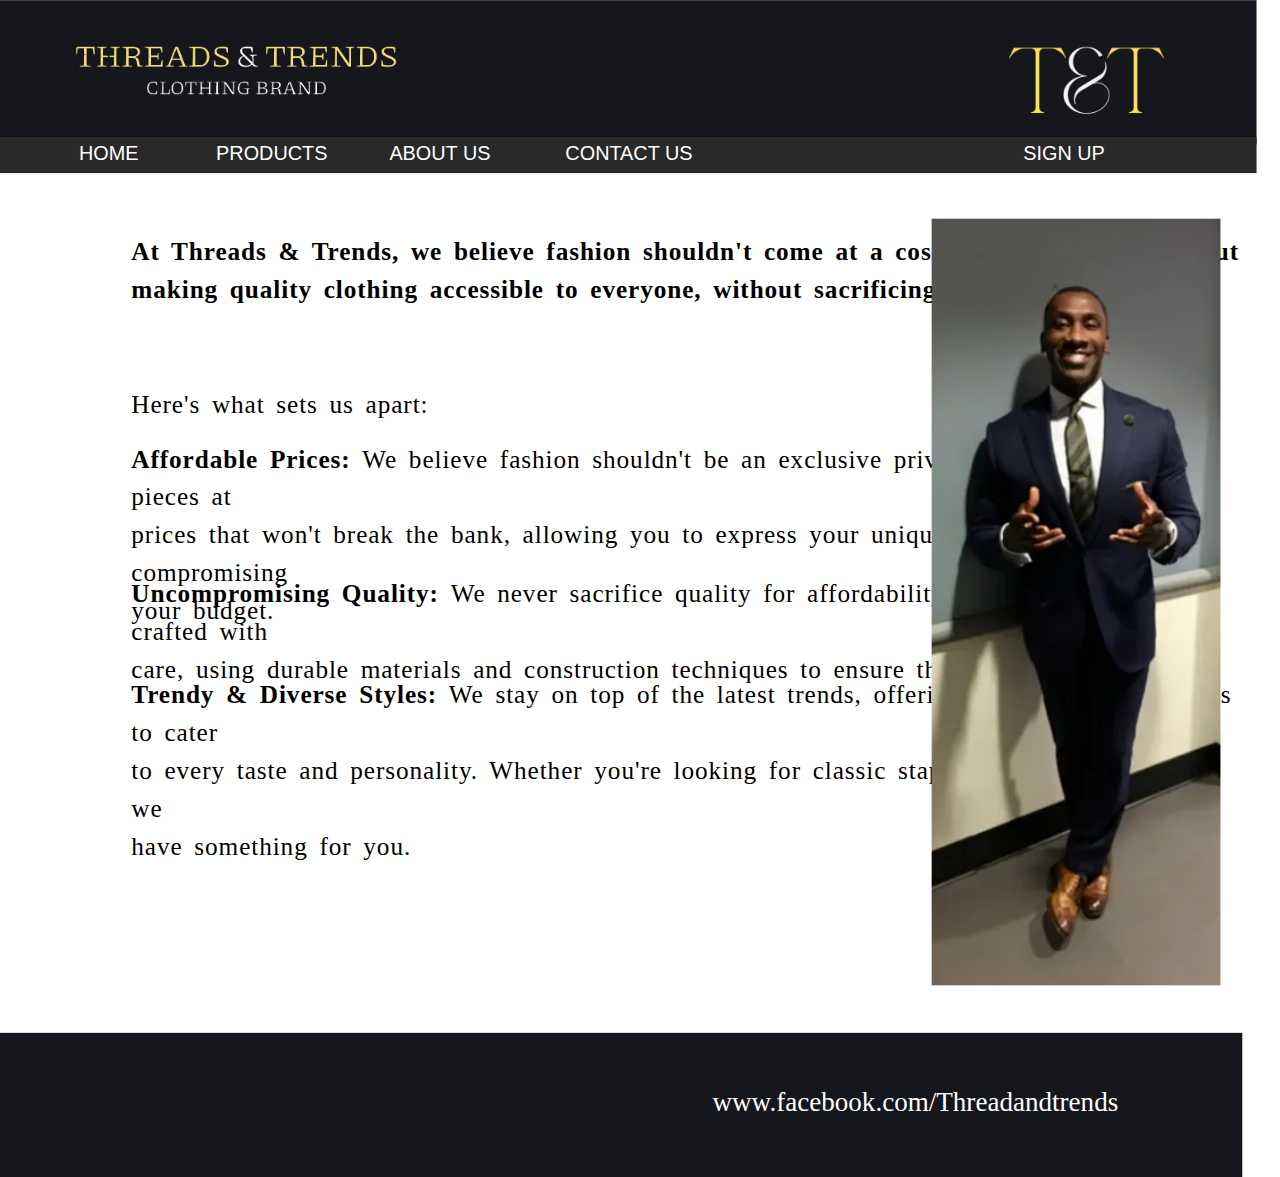
<file: aboutus.html>
<!DOCTYPE html>
<html lang="en">
  <head>
    <link rel="stylesheet" href="style.css" />
    <meta charset="UTF-8" />
    <meta name="viewport" content="width=device-width, initial-scale=1.0" />
    <title>Index</title>
  </head>
  <body>
    <header>
      <div class="topbodycolor">
        <a href="index.html"><img class="title" src="images/title.png" /></a>
      </div>
      <img class="logo" src="images/logo.png" />
    </header>
    <div class="nav">
      <a href="home.html">
      <button class="button button1">HOME</button> <br />
      <br /></a><br />
      <a href="product.html">
        <button class="button button2">PRODUCTS</button> <br />
      <br /></a><br />
      <a href="aboutus.html">
      <button class="button button3">ABOUT US</button> <br />
      <br /></a><br />
      <a href="contactus.html">
      <button class="button button4">CONTACT US</button> <br />
      <br /></a><br />
      <a href="signup.html">
      <button class="button button5">SIGN UP</button> <br />
      <br /></a><br />
     
    <div>
            <P class="aboutus1">At Threads & Trends, we believe fashion shouldn't come at a cost.  We're passionate about <br>
                 making quality clothing accessible to everyone,  without sacrificing style or substance.</P>
            <P class="aboutus2">Here's what sets us apart:</P>
            <P class="aboutus3"> <span class="bold">Affordable Prices: </span>We believe fashion shouldn't be an  exclusive privilege. We offer trendy pieces at <br>
                prices that won't break  the bank, allowing you to express your unique style without compromising  <br>
                your budget.</P>
            <P class="aboutus4"> <span class="bold">Uncompromising Quality: </span>We never sacrifice quality for  affordability. Our garments are crafted with <br>
                care, using durable  materials and construction techniques to ensure they last.</P>
            <P class="aboutus5"> <span class="bold">Trendy & Diverse Styles: </span>We stay on top of the  latest trends, offering a wide range of styles to cater <br>
                 to every taste  and personality. Whether you're looking for classic staples or statement  pieces, we <br>
                  have something for you.</P>
    </div>
            <img src="images/suitguy.png" class="suitguy">
    <footer>
      <div class="aboutusbottombodycolor">
      <p class="bottomtext">www.facebook.com/Threadandtrends</p>
      </div>
    </footer>

    

    </body>
    </html>
</file>
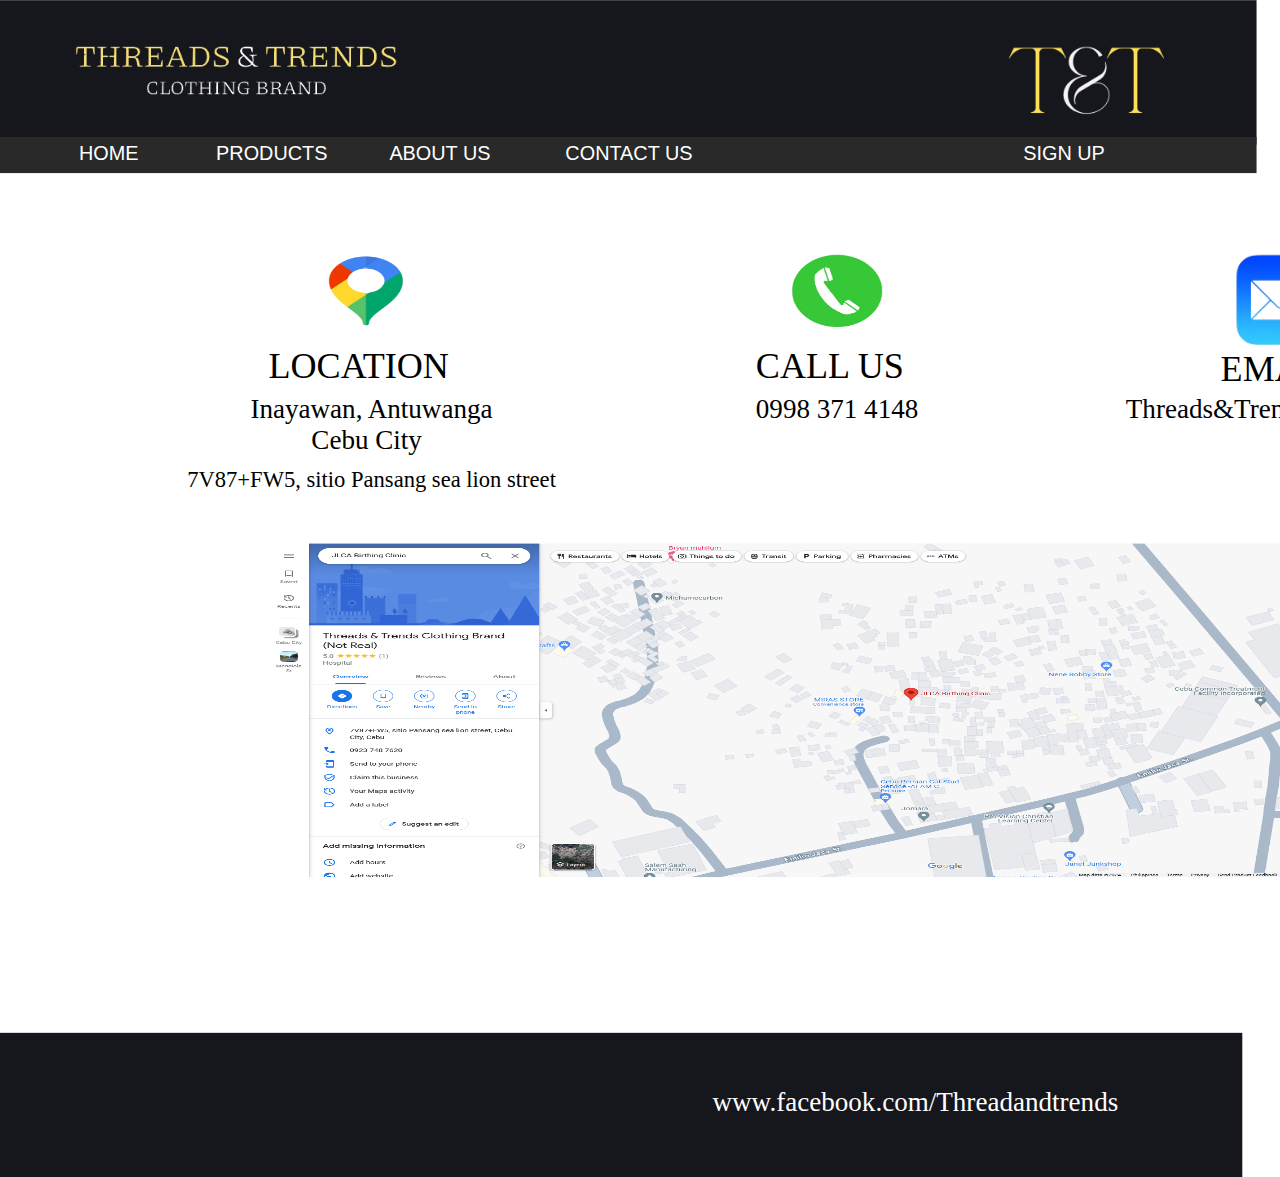
<file: contactus.html>
<!DOCTYPE html>
<html lang="en">
  <head>
    <link rel="stylesheet" href="style.css" />
    <meta charset="UTF-8" />
    <meta name="viewport" content="width=device-width, initial-scale=1.0" />
    <title>Index</title>
  </head>
  <body>
    <header>
      <div class="topbodycolor">
        <a href="index.html"><img class="title" src="images/title.png" /></a>
      </div>
      <img class="logo" src="images/logo.png" />
    </header>
    <div class="nav">
      <a href="Home.html">
      <button class="button button1">HOME</button> <br />
      <br /></a><br />
      <a href="Product.html">
        <button class="button button2">PRODUCTS</button> <br />
      <br /></a><br />
      <a href="Aboutus.html">
      <button class="button button3">ABOUT US</button> <br />
      <br /></a><br />
      <a href="contactus.html">
      <button class="button button4">CONTACT US</button> <br />
      <br /></a><br />
      <a href="signup.html">
      <button class="button button5">SIGN UP</button> <br />
      <br /></a><br />
 


    <img src="images/location.png" class="location">
    <img src="images/call.png" class="call">
    <img src="images/email.png" class="email">

    <div>
      <p class="locationtextheader">LOCATION</p>
<p class="locationtext"> Inayawan, Antuwanga <br>
  &nbsp;&nbsp;&nbsp;&nbsp;&nbsp;&nbsp;&nbsp;&nbsp; Cebu City
</p>
<p class="locationtext2"> 7V87+FW5, sitio Pansang sea lion street
</p>
<p class="callheader">CALL US
</p>
<p class="calltext">0998 371 4148
</p>
<p class="emailheader">EMAIL
</p>
<p class="emailtext">Threads&Trends@gmail.com
</p>
    </div>

    <img src="images/locationtnt.png" class="locationmap">

    <footer>
      <div class="aboutusbottombodycolor">
      <p class="bottomtext">www.facebook.com/Threadandtrends</p>
      </div>
    </footer>

</body>
</html>
</file>
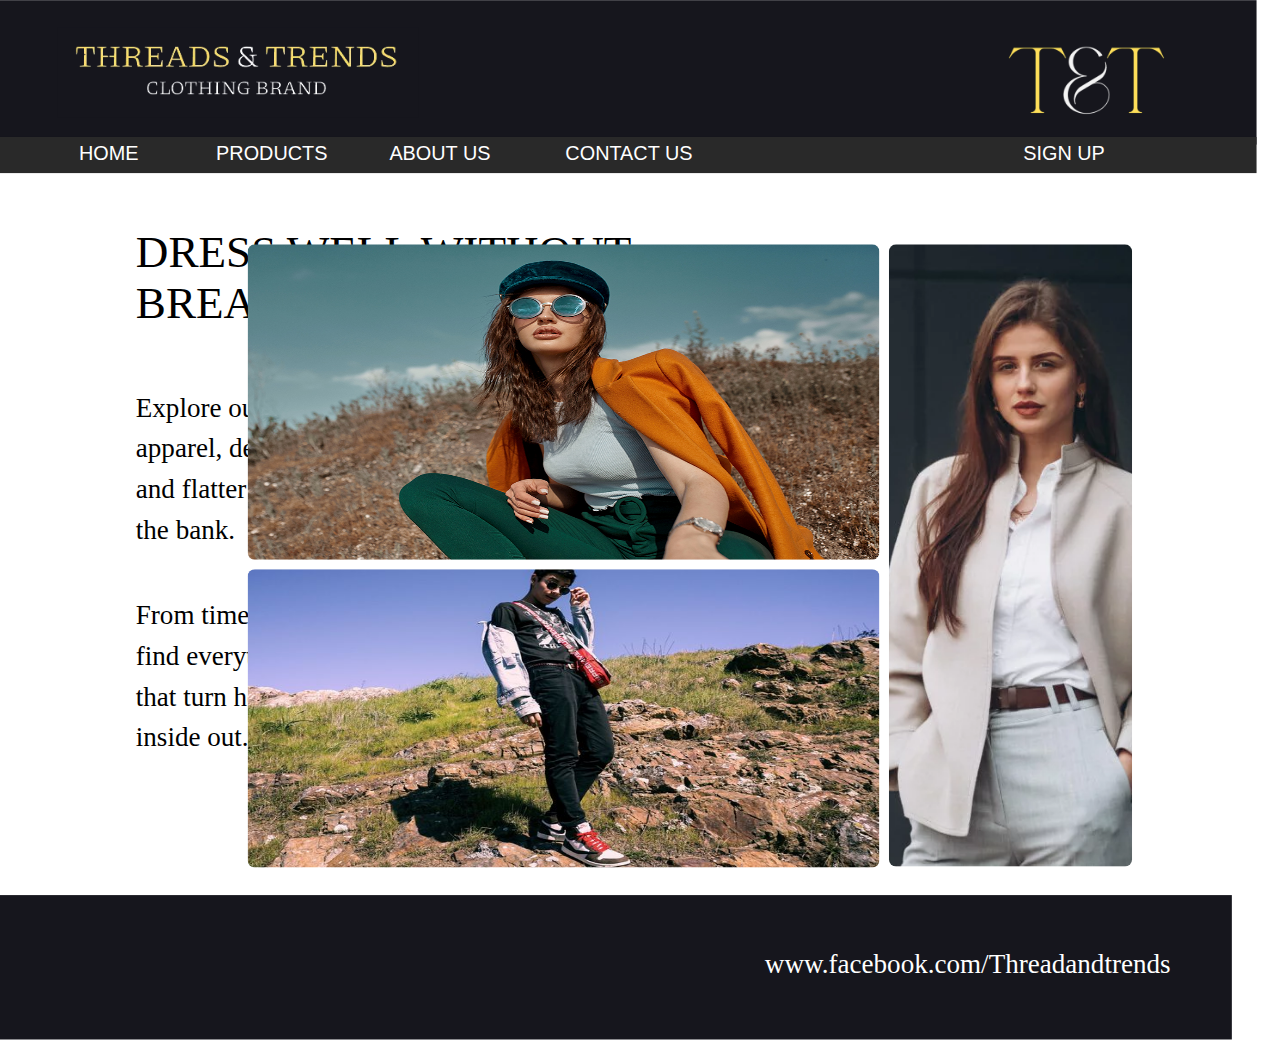
<file: home.html>
<!DOCTYPE html>
<html lang="en">
  <head>
    <link rel="stylesheet" href="style.css" />
    <meta charset="UTF-8" />
    <meta name="viewport" content="width=device-width, initial-scale=1.0" />
    <title>Index</title>
  </head>
  <body>
    <header>
      <div class="topbodycolor">
        <a href="index.html"><img class="title" src="images/title.png" /></a>
      </div>
      <img class="logo" src="images/logo.png" />
    </header>
    <div class="nav">
      <a href="Home.html">
      <button class="button button1">HOME</button> <br />
      <br /></a><br />
      <a href="Product.html">
        <button class="button button2">PRODUCTS</button> <br />
      <br /></a><br />
      <a href="Aboutus.html">
      <button class="button button3">ABOUT US</button> <br />
      <br /></a><br />
      <a href="contactus.html">
      <button class="button button4">CONTACT US</button> <br />
      <br /></a><br />
      <a href="signup.html">
      <button class="button button5">SIGN UP</button> <br />
      <br /></a><br />
     
    </div>
    <div>
        <P class="hometext">DRESS WELL WITHOUT <br>
        BREAKING THE BANK</P>
        <P class="homesubtext">Explore our curated selection of high-quality <br> apparel, designed to  elevate your wardrobe <br> and flatter your figure, all without breaking <br >the  bank.</P>
        <P class="homesubtext2"> From timeless classics to on-trend pieces, <br> find everything you need to  create looks <br> that turn heads, without turning your wallet <br> inside out.</P>
    </div>

    <div class="images">
            <img src="images/pic1.webp" class="gallery__img1" >
            <img src="images/img2.jpg" class="gallery__img2" >
            <img src="images/img3.jpg" class="gallery__img3" >
    </div>

    <footer>
      <div class="aboutusbottombodycolor">
      <p class="bottomtext">www.facebook.com/Threadandtrends</p>
      </div>
    </footer>
</body>
</html>
</file>
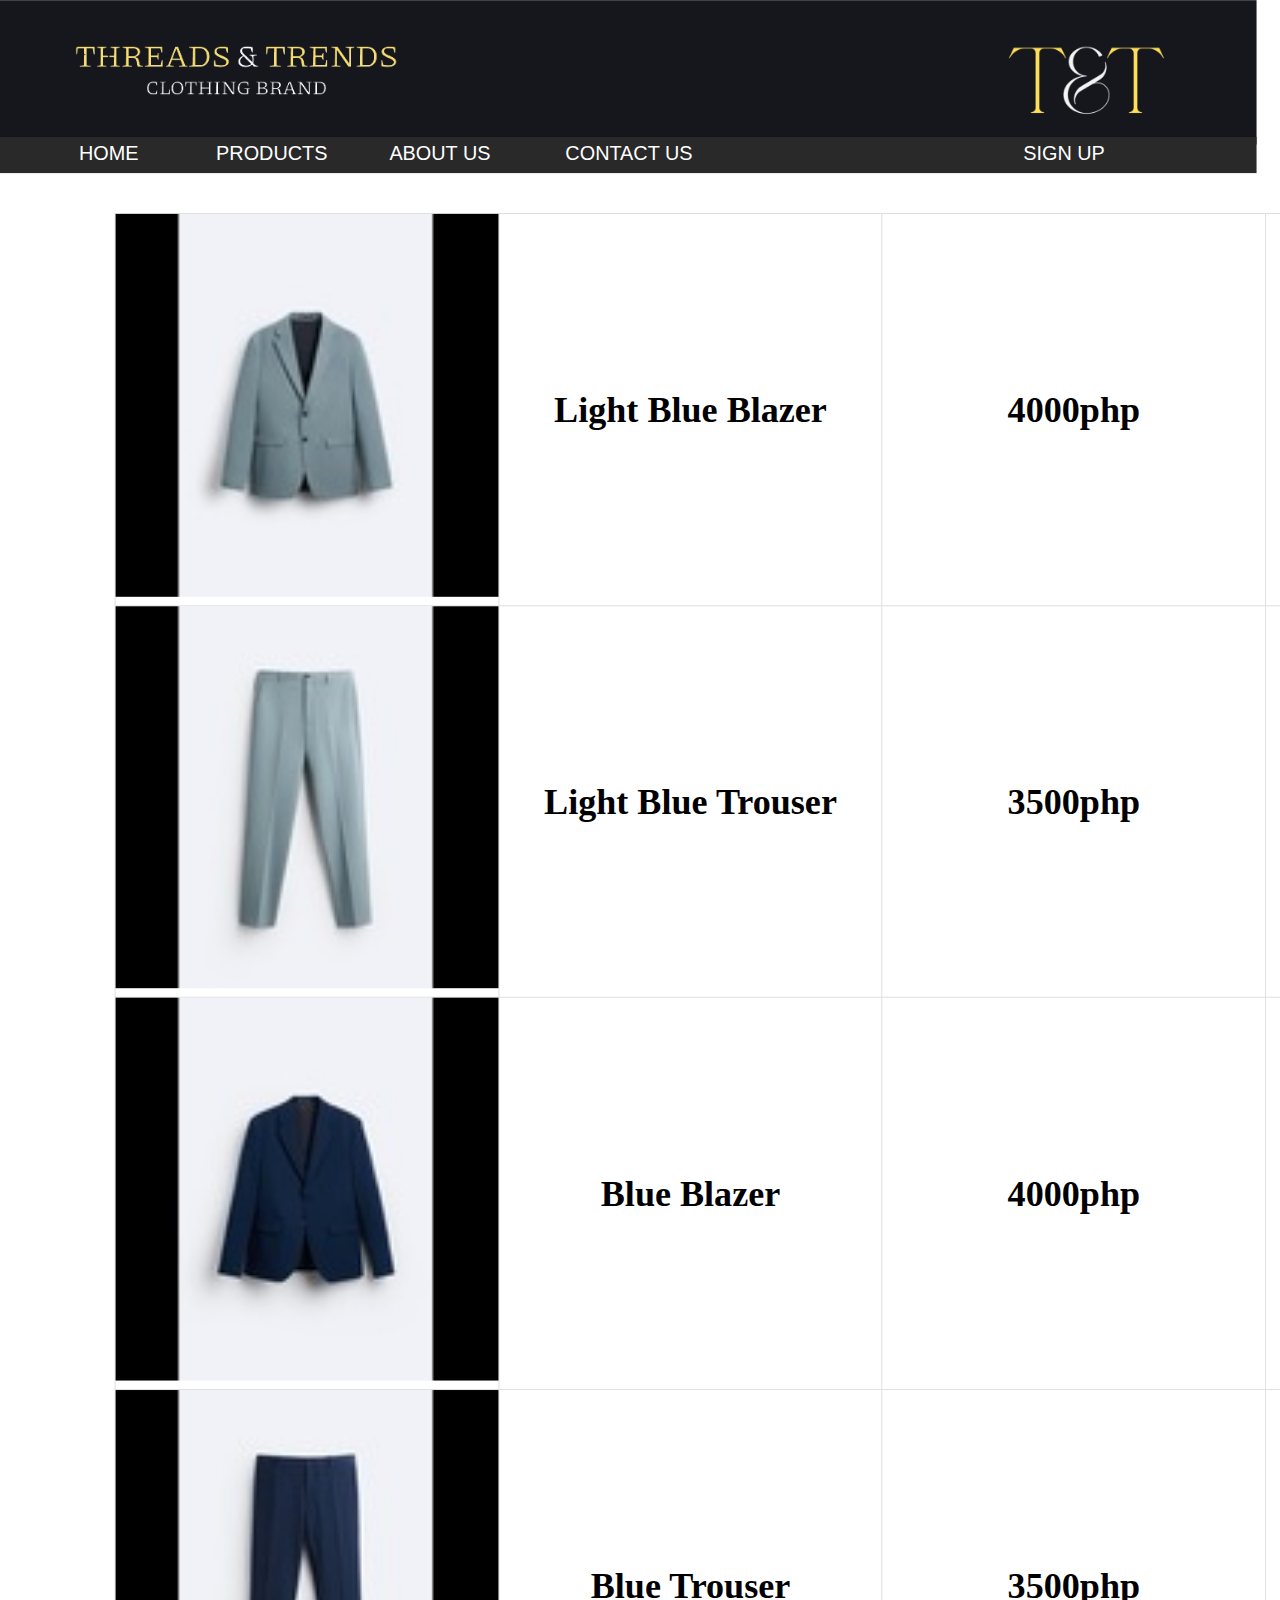
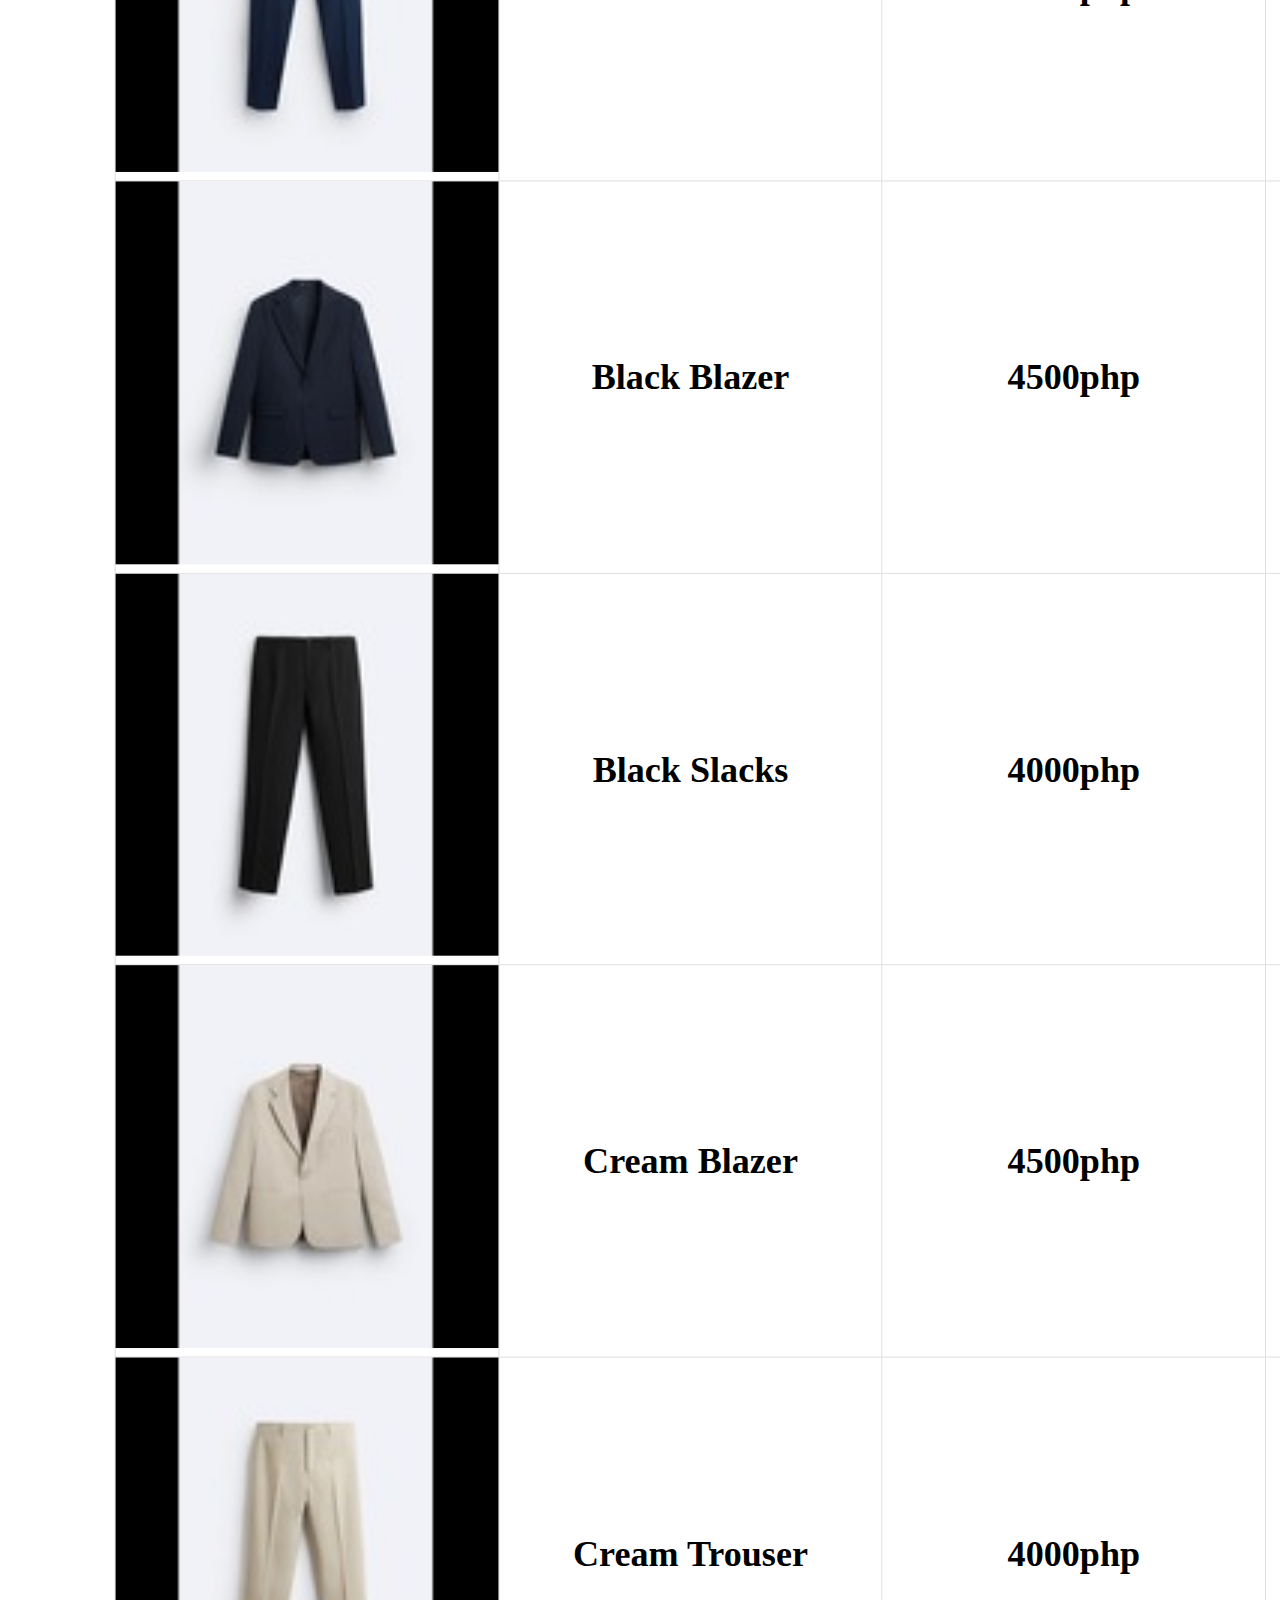
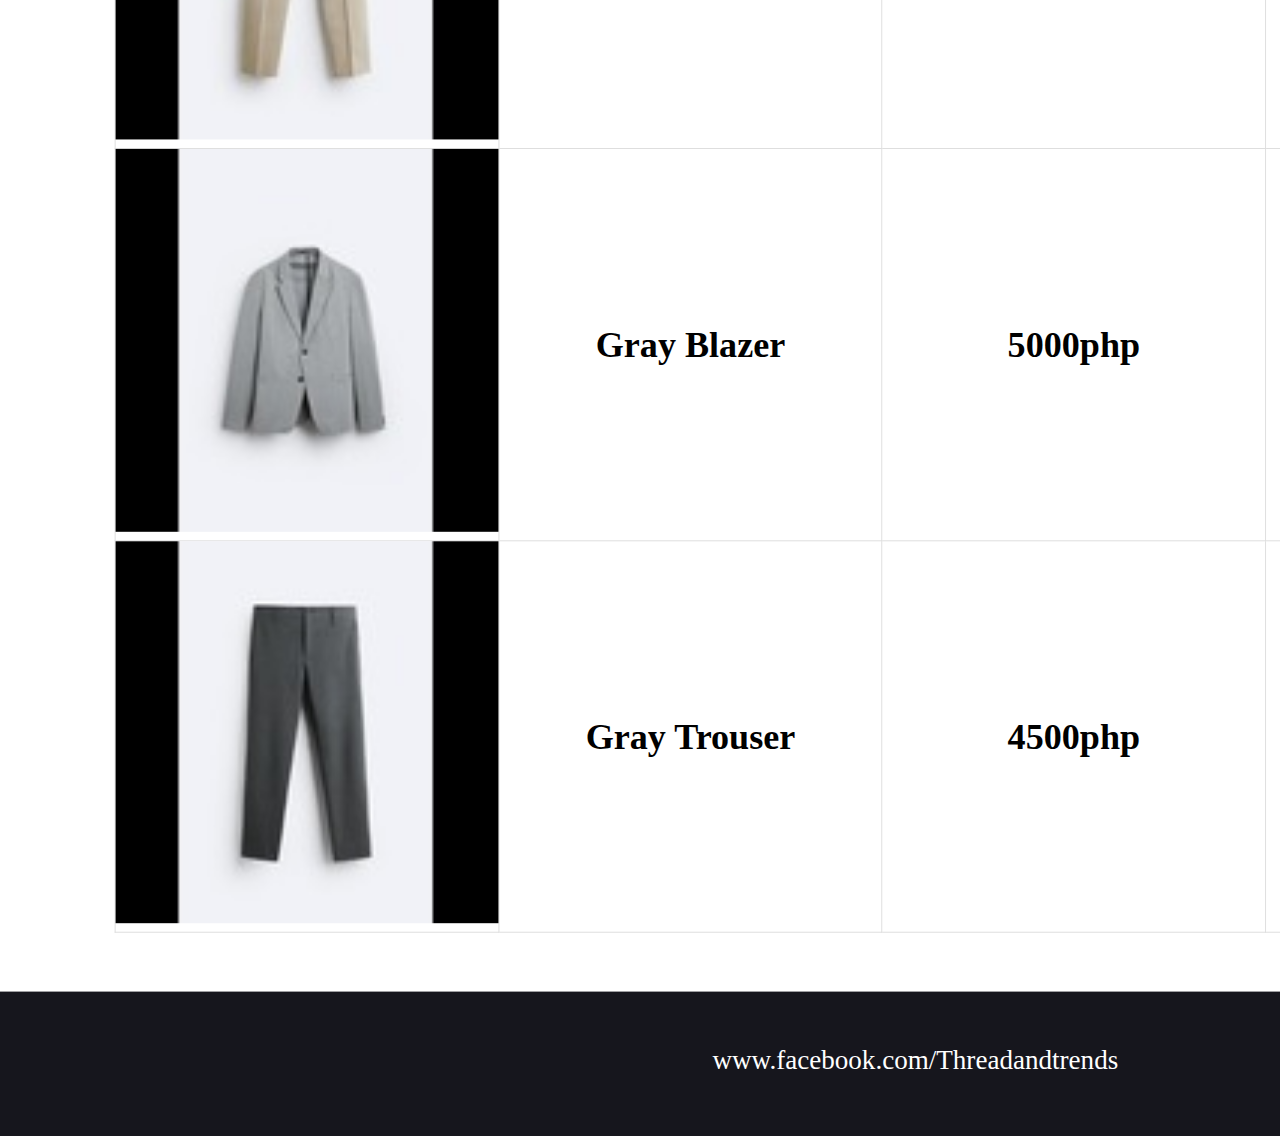
<file: product.html>
<!DOCTYPE html>
<html lang="en">
  <head>
    <link rel="stylesheet" href="style.css" />
    <meta charset="UTF-8" />
    <meta name="viewport" content="width=device-width, initial-scale=1.0" />
    <title>Index</title>
    <script>
        function addtocart() {
          alert("Item added to cart!");
        }
        </script>
  </head>
  <body>
    <header>
      <div class="topbodycolor">
        <a href="index.html"><img class="title" src="images/title.png" /></a>
      </div>
      <img class="logo" src="images/logo.png" />
    </header>
    <div class="nav">
      <a href="Home.html">
      <button class="button button1">HOME</button> <br />
      <br /></a><br />
      <a href="Product.html">
        <button class="button button2">PRODUCTS</button> <br />
      <br /></a><br />
      <a href="Aboutus.html">
      <button class="button button3">ABOUT US</button> <br />
      <br /></a><br />
      <a href="contactus.html">
      <button class="button button4">CONTACT US</button> <br />
      <br /></a><br />
      <a href="signup.html">
      <button class="button button5">SIGN UP</button> <br />
      <br /></a><br />
      <table width="200px" height="200px">
        <thead>
          <tr>
            <td><img src="images/Clothing/bluesuit(1).jpg" height="380px" width="380px"></td>
            <td>Light Blue Blazer</td>
            <td>4000php</td>
            <td>
                <label for="quantity">Quantity:</label>
                <input type="number" id="quantity" name="quantity" min="1" value="1" style="height: 40px; font-size: 20px; width: 40px;">
                <center><input
                type="submit"
                value="Add to Cart"
                style="font-size: 22px"
                onclick="addtocart()"/></center></td>
          </tr>
          <tr>
            <td><img src="images/Clothing/bluepants(1).jpg" height="380px" width="380px"></td>
            <td>Light Blue Trouser</td>
            <td>3500php</td>
            <td>
                <label for="quantity">Quantity:</label>
                <input type="number" id="quantity" name="quantity" min="1" value="1" style="height: 40px; font-size: 20px; width: 40px;">
                <center><input
                type="submit"
                value="Add to Cart"
                style="font-size: 22px"
                onclick="addtocart()"/></center></td>
          </tr>
          <tr>
            <td><img src="images/Clothing/bluersuit(1).jpg" height="380px" width="380px"></td>
            <td>Blue Blazer</td>
            <td>4000php</td>
            <td>
                <label for="quantity">Quantity:</label>
                <input type="number" id="quantity" name="quantity" min="1" value="1" style="height: 40px; font-size: 20px; width: 40px;">
                <center><input
                type="submit"
                value="Add to Cart"
                style="font-size: 22px"
                onclick="addtocart()"/></center></td>
          </tr>
          <tr>
            <td><img src="images/Clothing/bluerpants(1).jpg" height="380px" width="380px"></td>
            <td>Blue Trouser</td>
            <td>3500php</td>
            <td>
                <label for="quantity">Quantity:</label>
                <input type="number" id="quantity" name="quantity" min="1" value="1" style="height: 40px; font-size: 20px; width: 40px;">
                <center><input
                type="submit"
                value="Add to Cart"
                style="font-size: 22px"
                onclick="addtocart()"/></center></td>
          </tr>
          <tr>
            <td><img src="images/Clothing/greysuit(1).jpg" height="380px" width="380px"></td>
            <td>Black Blazer</td>
            <td>4500php</td>
            <td>
                <label for="quantity">Quantity:</label>
                <input type="number" id="quantity" name="quantity" min="1" value="1" style="height: 40px; font-size: 20px; width: 40px;">
                <center><input
                type="submit"
                value="Add to Cart"
                style="font-size: 22px"
                onclick="addtocart()"/></center></td>
          </tr>
          <tr>
            <td><img src="images/Clothing/blackpants(1).jpg" height="380px" width="380px"></td>
            <td>Black Slacks</td>
            <td>4000php</td>
            <td>
                <label for="quantity">Quantity:</label>
                <input type="number" id="quantity" name="quantity" min="1" value="1" style="height: 40px; font-size: 20px; width: 40px;">
                <center><input
                type="submit"
                value="Add to Cart"
                style="font-size: 22px"
                onclick="addtocart()"/></center></td>
          </tr>
          <tr>
            <td><img src="images/Clothing/creamsuit(1).jpg" height="380px" width="380px"></td>
            <td>Cream Blazer</td>
            <td>4500php</td>
            <td>
                <label for="quantity">Quantity:</label>
                <input type="number" id="quantity" name="quantity" min="1" value="1" style="height: 40px; font-size: 20px; width: 40px;">
                <center><input
                type="submit"
                value="Add to Cart"
                style="font-size: 22px"
                onclick="addtocart()"/></center></td>
          </tr>
          <tr>
            <td><img src="images/Clothing/creampants(1).jpg" height="380px" width="380px"></td>
            <td>Cream Trouser</td>
            <td>4000php</td>
            <td>
                <label for="quantity">Quantity:</label>
                <input type="number" id="quantity" name="quantity" min="1" value="1" style="height: 40px; font-size: 20px; width: 40px;">
                <center><input
                type="submit"
                value="Add to Cart"
                style="font-size: 22px"
                onclick="addtocart()"/></center></td>
          </tr>
          <tr>
            <td><img src="images/Clothing/graysuit(1).jpg" height="380px" width="380px"></td>
            <td>Gray Blazer</td>
            <td>5000php</td>
            <td>
                <label for="quantity">Quantity:</label>
                <input type="number" id="quantity" name="quantity" min="1" value="1" style="height: 40px; font-size: 20px; width: 40px;">
                <center><input
                type="submit"
                value="Add to Cart"
                style="font-size: 22px"
                onclick="addtocart()"/></center></td>
          </tr>
          <tr>
            <td><img src="images/Clothing/graypants(1).jpg" height="380px" width="380px"></td>
            <td>Gray Trouser</td>
            <td>4500php</td>
            <td>
                <label for="quantity">Quantity:</label>
                <input type="number" id="quantity" name="quantity" min="1" value="1" style="height: 40px; font-size: 20px; width: 40px;">
                <center><input
                type="submit"
                value="Add to Cart"
                style="font-size: 22px"
                onclick="addtocart()"/></center></td>
          </tr>
        </thead>
      </table>

      <footer>
        <div class="productbottombodycolor">
        <p class="bottomtext">www.facebook.com/Threadandtrends</p>
        </div>
      </footer>
      </div>
</body>
</html>
</file>
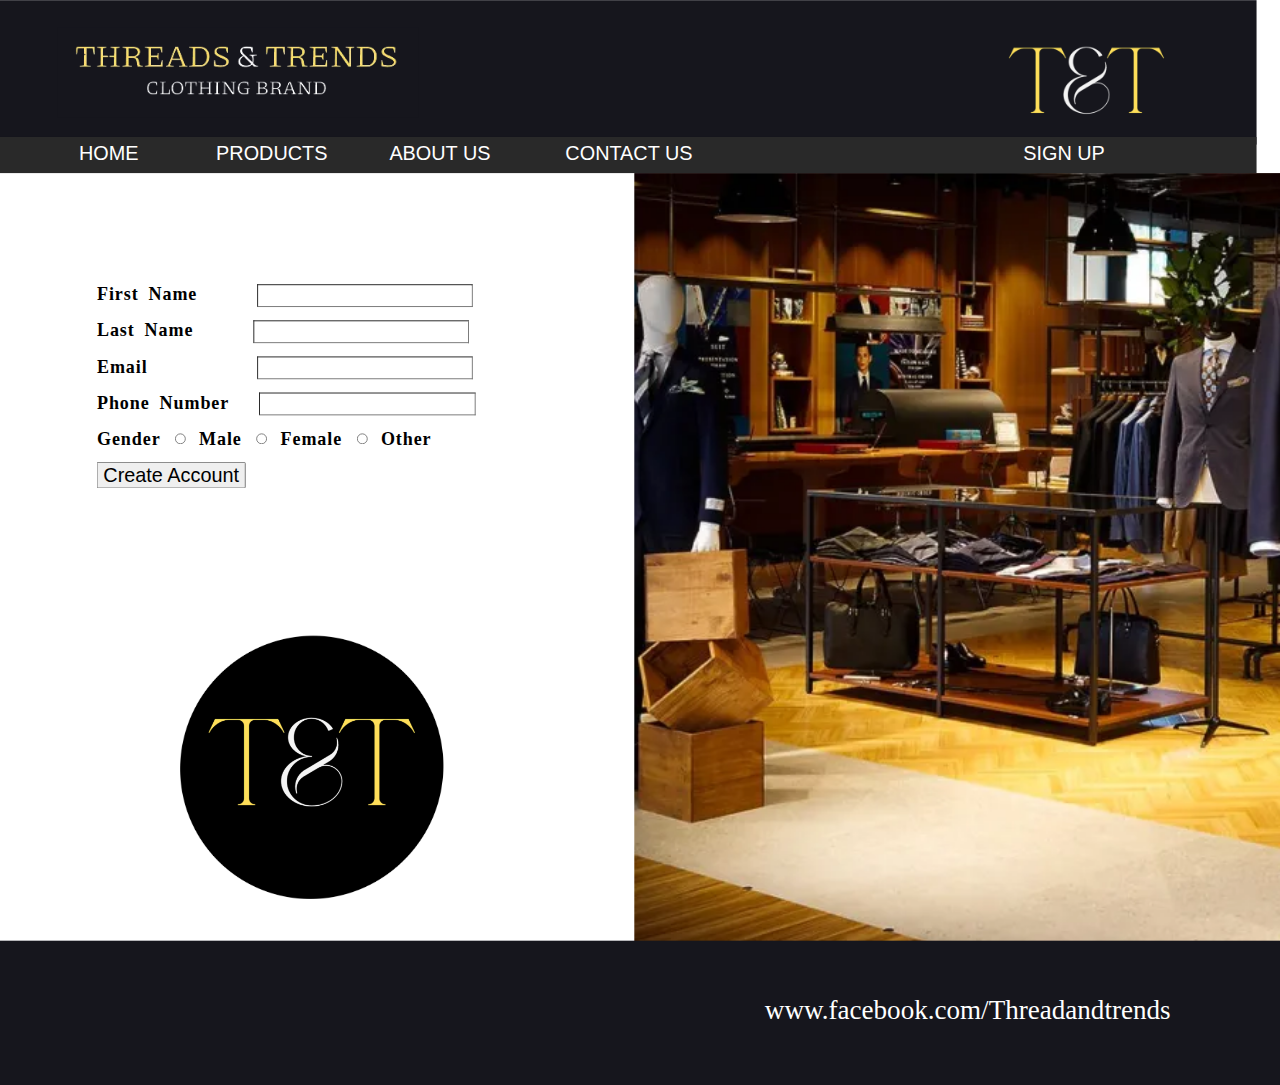
<file: signup.html>
<!DOCTYPE html>
<html lang="en">
  <head>
    <link rel="stylesheet" href="style.css" />
    <meta charset="UTF-8" />
    <meta name="viewport" content="width=device-width, initial-scale=1.0" />
    <title>Index</title>
  </head>
  <body>
    <header>
      <div class="topbodycolor">
        <a href="index.html"><img class="title" src="images/title.png" /></a>
      </div>
      <img class="logo" src="images/logo.png" />
    </header>
    <div class="nav">
      <a href="Home.html">
      <button class="button button1">HOME</button> <br />
      <br /></a><br />
      <a href="Product.html">
        <button class="button button2">PRODUCTS</button> <br />
      <br /></a><br />
      <a href="Aboutus.html">
      <button class="button button3">ABOUT US</button> <br />
      <br /></a><br />
      <a href="contactus.html">
      <button class="button button4">CONTACT US</button> <br />
      <br /></a><br />
      <a href="signup.html">
      <button class="button button5">SIGN UP</button> <br />
      <br /></a><br />

      <div>

        <p class="signup1">First Name&nbsp;&nbsp;&nbsp;&nbsp;&nbsp;
        <input type="text" name="firstName" style="font-size: 18px; background-color: transparent; color: black;" required>
        </p>
        <p class="signup2">Last Name&nbsp;&nbsp;&nbsp;&nbsp;&nbsp;
        <input type="text" name="lastName" style="font-size: 18px; background-color: transparent; color: black;"required>
        </p>
        <p class="signup3">Email&nbsp;&nbsp;&nbsp;&nbsp;&nbsp;&nbsp;&nbsp;&nbsp;&nbsp;&nbsp;
        <input type="email" name="email" style="font-size: 18px; background-color: transparent; color: black;" required></td>
        </p>  
        <p class="signup4">Phone Number&nbsp;&nbsp;
        <input type="tel" name="phonenumber" style="font-size: 18px; background-color: transparent; color:black;" required></td>
        </p>
            <p class="signup5">Gender
            <input type="radio" name="gender" value="male" style="font-size: 18px;" required> Male
            <input type="radio" name="gender" value="female" style="font-size: 18px;" required> Female
            <input type="radio" name="gender" value="Other" style="font-size: 18px;" required> Other
            </p>

            <p class="signup6"> 

              <input
              type="submit"
              value="Create Account"
              style="font-size: 22px"
              onclick="createaccount()"
            />
            <script>
            function createaccount() {
              alert("You have exceeded the number of accounts made.");
            }
          </script>
            </p>
            

        </div>
      </div>

      <img src="images/suitstore.jpg" class="suitstore">
      <img src="images/circle.png" class="signuplogo">
      <img src="images/logo.png" class="signuplogo">

      <footer>
        <div class="signupbottombodycolor">
        <p class="bottomtext">www.facebook.com/Threadandtrends</p>
        </div>
      </footer>
      
      
</body>
</html>
</file>
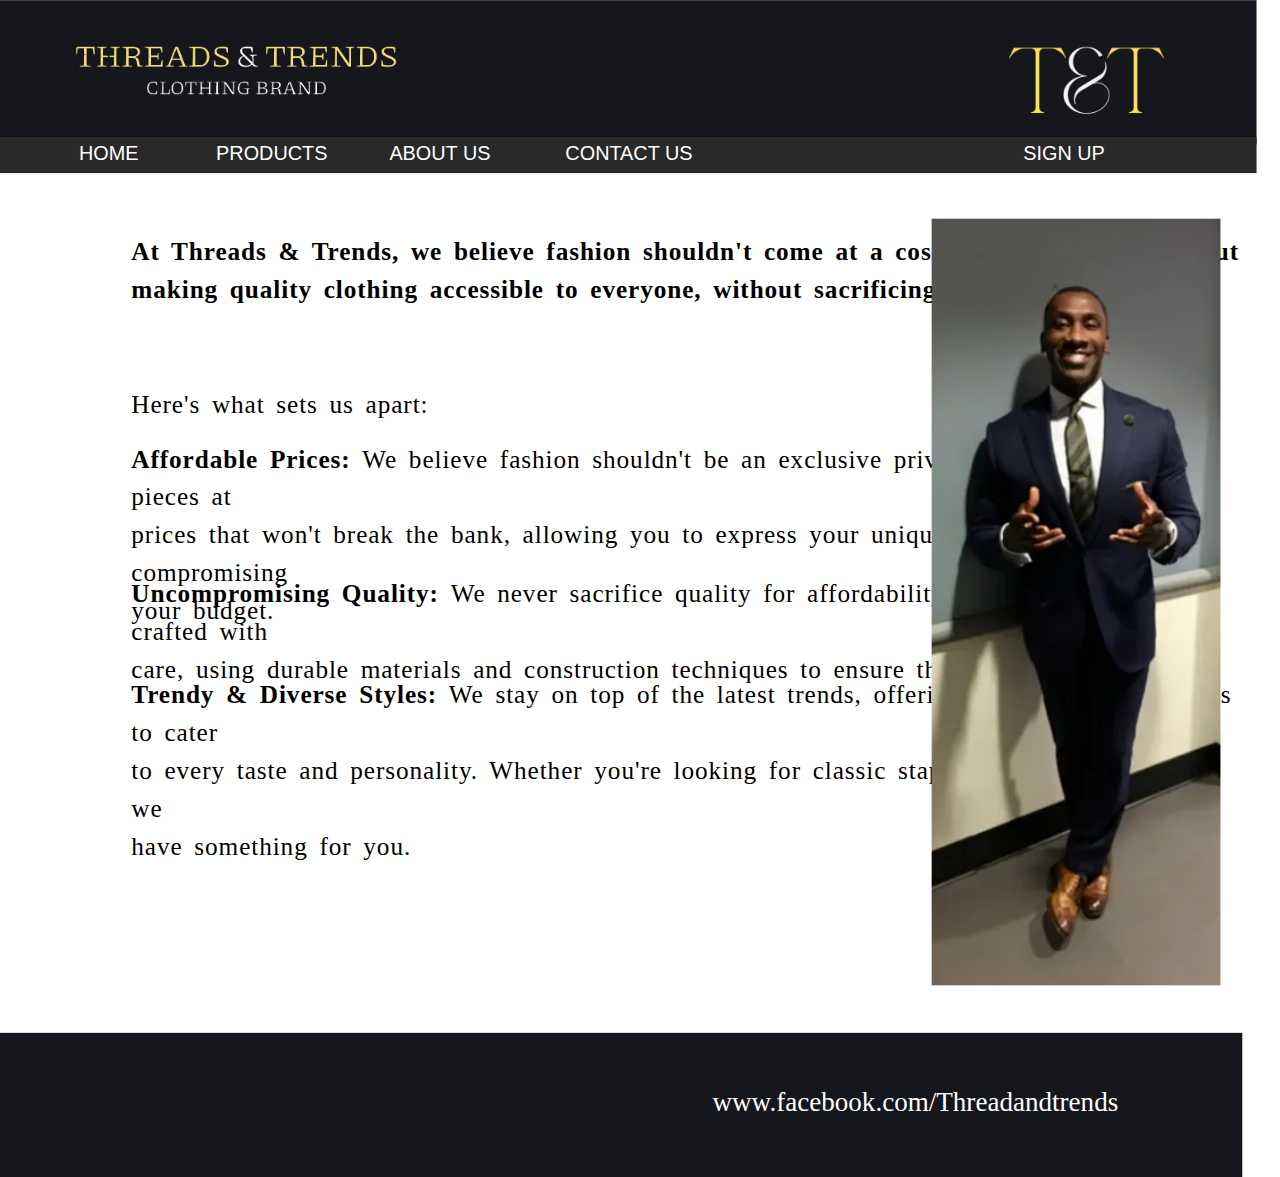
<file: medina/aboutus.html>
<!DOCTYPE html>
<html lang="en">
  <head>
    <link rel="stylesheet" href="style.css" />
    <meta charset="UTF-8" />
    <meta name="viewport" content="width=device-width, initial-scale=1.0" />
    <title>Index</title>
  </head>
  <body>
    <header>
      <div class="topbodycolor">
        <a href="index.html"><img class="title" src="images/title.png" /></a>
      </div>
      <img class="logo" src="images/logo.png" />
    </header>
    <div class="nav">
      <a href="Home.html">
      <button class="button button1">HOME</button> <br />
      <br /></a><br />
      <a href="Product.html">
        <button class="button button2">PRODUCTS</button> <br />
      <br /></a><br />
      <a href="Aboutus.html">
      <button class="button button3">ABOUT US</button> <br />
      <br /></a><br />
      <a href="contactus.html">
      <button class="button button4">CONTACT US</button> <br />
      <br /></a><br />
      <a href="signup.html">
      <button class="button button5">SIGN UP</button> <br />
      <br /></a><br />
     
    <div>
            <P class="aboutus1">At Threads & Trends, we believe fashion shouldn't come at a cost.  We're passionate about <br>
                 making quality clothing accessible to everyone,  without sacrificing style or substance.</P>
            <P class="aboutus2">Here's what sets us apart:</P>
            <P class="aboutus3"> <span class="bold">Affordable Prices: </span>We believe fashion shouldn't be an  exclusive privilege. We offer trendy pieces at <br>
                prices that won't break  the bank, allowing you to express your unique style without compromising  <br>
                your budget.</P>
            <P class="aboutus4"> <span class="bold">Uncompromising Quality: </span>We never sacrifice quality for  affordability. Our garments are crafted with <br>
                care, using durable  materials and construction techniques to ensure they last.</P>
            <P class="aboutus5"> <span class="bold">Trendy & Diverse Styles: </span>We stay on top of the  latest trends, offering a wide range of styles to cater <br>
                 to every taste  and personality. Whether you're looking for classic staples or statement  pieces, we <br>
                  have something for you.</P>
    </div>
            <img src="images/suitguy.png" class="suitguy">
    <footer>
      <div class="aboutusbottombodycolor">
      <p class="bottomtext">www.facebook.com/Threadandtrends</p>
      </div>
    </footer>

    

    </body>
    </html>
</file>
<file: style.css>
html {
  zoom: 0.95; /* Old IE only */
  -moz-transform: scale(0.95);
  -webkit-transform: scale(0.95);
  transform: scale(0.95);
}

.title {
  position: absolute;
  top: 31px;
  left: 86px;
  height: 100px;
  width: 400px;
  background-color: #16161d;
}

.logo {
  position: absolute;
  top: -20px;
  right: 66px;
  width: 226px;
  height: 226px;
}

.topbodycolor {
  background-color: #16161d;
  left: -50px;
  width: 105%;
  height: 160px;
  position: absolute;
  margin: -8px;
}

.nav {
  background-color: #292929;
  position: absolute;
  top: 160px;
  left: -50px;
  width: 105%;
  height: 40px;
  margin: -8px;
}

.button {
  background-color: #04aa6d;
  border: none;
  color: white;
  padding: 16px 32px;
  text-align: center;
  text-decoration: none;
  display: inline-block;
  font-size: 16px;
  margin: 4px 2px;
  transition-duration: 0.5s;
  cursor: pointer;
}

.button1 {
  font-size: 22px;
  background-color: transparent;
  color: #fff;
  width: auto;
  height: auto;
  position: absolute;
  top: -15px;
  left: 76px;
  text-decoration: none;
}

.button1:hover {
  color: #ffde59;
  text-decoration: underline;
  animation: 0.1s ease forwards;
}

.button2 {
  font-size: 22px;
  background-color: transparent;
  color: #fff;
  width: auto;
  height: auto;
  position: absolute;
  top: -15px;
  left: 228px;
  text-decoration: none;
}

.button2:hover {
  color: #ffde59;
  text-decoration: underline;
  animation: 0.1s ease forwards;
}

.button3 {
  font-size: 22px;
  background-color: transparent;
  color: #fff;
  width: auto;
  height: auto;
  position: absolute;
  top: -15px;
  left: 420px;
  text-decoration: none;
}

.button3:hover {
  color: #ffde59;
  text-decoration: underline;
  animation: 0.1s ease forwards;
}

.button4 {
  font-size: 22px;
  background-color: transparent;
  color: #fff;
  width: auto;
  height: auto;
  position: absolute;
  top: -15px;
  left: 615px;
  text-decoration: none;
}

.button4:hover {
  color: #ffde59;
  text-decoration: underline;
  animation: 0.1s ease forwards;
}

.button5 {
  font-size: 22px;
  background-color: transparent;
  color: #fff;
  width: auto;
  height: auto;
  position: absolute;
  top: -15px;
  right: 134px;
  text-decoration: none;
}
.button5:hover {
  color: #ffde59;
  text-decoration: underline;
  animation: 0.1s ease forwards;
}

.button6 {
  font-size: 40px;
  background-color: transparent;
  display: inline-block;
  color: #ffffff;
  width: auto;
  height: auto;
  position: absolute;
  top: 500px;
  left: 800px;
  text-decoration: none;
  border: 4px solid #fff;
  background-color: #16161d;
  border-radius: 10px;
  cursor: pointer;
  transition: 0.5s;
}
.button6:after {
  content: "»";
  position: absolute;
  opacity: 0;
  top: 14px;
  right: -5px;
  transition: 0.3s;
}

.button6:hover {
  color: #ffde59;
  padding-left: 5px;
  border: 4px solid #ffde59;
}
.button6:hover:after {
  opacity: 1;
  right: 1px;
}

.bgindex {
  position: absolute;
  top: 192px;
  left: -41px;
  width: 1964px;
  height: 950px;
  margin-left: -8px;
}

.indextitle {
  position: absolute;
  top: -40px;
  height: 1000px;
  width: 1000px;
}

.indextext {
  font-family: Monaco;
  font-size: 70px;
  top: 270px;
  display: inline;
  position: relative;
  color: #fff;
  left: 600px;
}

.indextext2 {
  left: 620px;
  font-family: Monaco;
  font-size: 50px;
  top: 280px;
  display: inline;
  position: relative;
  color: #fff;
}

.hometext {
  top: 200px;
  left: 115px;
  font-family: "PLAYFAIR DISPLAY SC", serif;
  font-size: 50px;
  color: black;
  position: fixed;
  font-weight: 400;
}

.homesubtext {
  line-height: 1.5;
  top: 400px;
  left: 115px;
  font-size: 30px;
  color: black;
  position: fixed;
  font-weight: 100;
}

.homesubtext2 {
  line-height: 1.5;
  top: 630px;
  left: 115px;
  font-size: 30px;
  color: black;
  position: fixed;
  font-weight: 100;
}

.gallery__img1 {
  width: 270px;
  height: 690px;
  object-fit: cover;
  position: absolute;
  top: 270px;
  right: 128px;
  border-radius: 8px;
}

.gallery__img2 {
  width: 700px;
  height: 350px;
  object-fit: fill;
  position: absolute;
  top: 270px;
  right: 408px;
  border-radius: 8px;
}

.gallery__img3 {
  width: 700px;
  height: 330px;
  object-fit: fill;
  position: absolute;
  top: 631px;
  right: 408px;
  border-radius: 8px;
}

.bold {
  font-weight: 600;
}

.aboutus1 {
  line-height: 1.5;
  letter-spacing: 1px;
  word-spacing: 5px;
  top: 230px;
  left: 110px;
  font-size: 28px;
  color: black;
  position: fixed;
  font-weight: 700;
  font-family: Monaco;
}

.aboutus2 {
  line-height: 1.5;
  letter-spacing: 1px;
  word-spacing: 5px;
  top: 400px;
  left: 110px;
  font-size: 28px;
  color: black;
  position: fixed;
  font-weight: 500;
  font-family: Monaco;
}

.aboutus3 {
  line-height: 1.5;
  letter-spacing: 1px;
  word-spacing: 5px;
  top: 460px;
  left: 110px;
  font-size: 28px;
  color: black;
  position: fixed;
  font-weight: 500;
  font-family: Monaco;
}

.aboutus4 {
  line-height: 1.5;
  letter-spacing: 1px;
  word-spacing: 5px;
  top: 610px;
  left: 110px;
  font-size: 28px;
  color: black;
  position: fixed;
  font-weight: 500;
  font-family: Monaco;
}

.aboutus5 {
  line-height: 1.5;
  letter-spacing: 1px;
  word-spacing: 5px;
  top: 722px;
  left: 110px;
  font-size: 28px;
  color: black;
  position: fixed;
  font-weight: 500;
  font-family: Monaco;
}

.location {
  position: absolute;
  left: 378px;
  top: 130px;
  width: 100px;
  height: 80px;
  object-fit: fill;
}

.call {
  position: absolute;
  left: 900px;
  top: 130px;
  width: 100px;
  height: 80px;
  object-fit: fill;
}

.email {
  position: absolute;
  left: 1392px;
  top: 130px;
  width: 100px;
  height: 100px;
  object-fit: cover;
}

.locationtextheader {
  position: absolute;
  left: 320px;
  top: 190px;
  font-size: 40px;
  color: #000;
  font-weight: 500;
}

.locationtext {
  position: absolute;
  left: 300px;
  top: 255px;
  font-size: 30px;
  color: #000;
  font-weight: 500;
}

.locationtext2 {
  position: absolute;
  left: 230px;
  top: 340px;
  font-size: 25px;
  color: #000;
  font-weight: 100;
}

.locationmap{
  position: absolute;
  left: 320px;
  top: 450px;
  width: 1200px;
  height: 370px;
  object-fit: fill;
}

.callheader {
  position: absolute;
  left: 860px;
  top: 190px;
  font-size: 40px;
  color: #000;
  font-weight: 500;
}

.calltext {
  position: absolute;
  left: 860px;
  top: 255px;
  font-size: 30px;
  color: #000;
  font-weight: 500;
}

.emailheader{
  position: absolute;
  left: 1375px;
  top: 193px;
  font-size: 40px;
  color: #000;
  font-weight: 500;

}

.emailtext{
  position: absolute;
  left: 1270px;
  top: 255px;
  font-size: 30px;
  color: #000;
  font-weight: 500;

}

.logintext{
  line-height: 1.5;
  letter-spacing: 1px;
  word-spacing: 5px;
  top: 70px;
  left: 110px;
  font-size: 25px;
  color: black;
  position: absolute;
  font-weight: 700;
  font-family: Monaco;

}

.signup1{
  line-height: 1.5;
  letter-spacing: 1px;
  word-spacing: 5px;
  top: 140px;
  left: 130px;
  font-size: 20px;
  color: black;
  position: absolute;
  font-weight: 700;
  font-family: Monaco;

}

.signup2{
  line-height: 1.5;
  letter-spacing: 1px;
  word-spacing: 5px;
  top: 180px;
  left: 130px;
  font-size: 20px;
  color: black;
  position: absolute;
  font-weight: 700;
  font-family: Monaco;

}

.signup3{
  line-height: 1.5;
  letter-spacing: 1px;
  word-spacing: 5px;
  top: 220px;
  left: 130px;
  font-size: 20px;
  color: black;
  position: absolute;
  font-weight: 700;
  font-family: Monaco;

}

.signup4{

  line-height: 1.5;
  letter-spacing: 1px;
  word-spacing: 5px;
  top: 260px;
  left: 130px;
  font-size: 20px;
  color: black;
  position: absolute;
  font-weight: 700;
  font-family: Monaco;

}

.signup5{

  line-height: 1.5;
  letter-spacing: 1px;
  word-spacing: 5px;
  top: 300px;
  left: 130px;
  font-size: 20px;
  color: black;
  position: absolute;
  font-weight: 700;
  font-family: Monaco;

}

.signup6{

  line-height: 1.5;
  letter-spacing: 1px;
  word-spacing: 5px;
  top: 340px;
  left: 130px;
  font-size: 20px;
  color: black;
  position: absolute;
  font-weight: 700;
  font-family: Monaco;

}

.submitleft{
  position: relative;
  left: 340px;
}

.suitstore{
  position: absolute;
  top: 192px;
  width: 1247px;
  height: 1000px;
  left: 675px;
  margin-left: -8px;
  object-fit: cover;

}

.video{
  position: absolute;
  top: 1200px;
  width: 1200px;
  height: 690px;
  left: 350px;

}

.aboutusbottombodycolor{
  background-color: #16161d;
  left: -50px;
  width: 103%;
  height: 160px;
  position: absolute;
  margin: -8px;
  top: 1000px
}

.signupbottombodycolor{
  background-color: #16161d;
  left: -50px;
  width: 1973px;
  height: 160px;
  position: absolute;
  margin: -8px;
  top: 1050px
}

.bottomtext{
  position: absolute;
  left: 870px;
  top: 30px;
  font-size: 30px;
  color: #fff;
}

.indexbottombodycolor{
  background-color: #16161d;
  left: -50px;
  width: 1973px;
  height: 160px;
  position: absolute;
  margin: -8px;
  top: 2000px
}

.productbottombodycolor{
  background-color: #16161d;
  left: -50px;
  width: 2000px;
  height: 160px;
  position: absolute;
  margin: -8px;
  top: 4500px
}

.signuplogo{
  position: absolute;
  height: 300px;
  width: 300px;
  top: 700px;
  left: 160px;
}

table {
  position: relative;
  top: -200px;
  left: 150px;
  border-collapse: collapse;
  width: 1700px;
}

th, td {
  border: 1px solid #dddddd;
  text-align: left;
  padding: 0px;
  font-size: 40px;
  text-align: center;
  width: 400px;
  height: 400px;
  font-weight: 600;
}

th {
  border: 1px solid #dddddd;
  text-align: left;
  padding: 8px;
}

img {
  width: 100%;
  height: auto;
}

.suitguy{
  position: absolute;
  height: 850px;
  width: 320px;
  right: 40px;
  top: 90px;
}
</file>
<file: medina/style.css>
html {
  zoom: 0.95; /* Old IE only */
  -moz-transform: scale(0.95);
  -webkit-transform: scale(0.95);
  transform: scale(0.95);
}

.title {
  position: absolute;
  top: 31px;
  left: 86px;
  height: 100px;
  width: 400px;
  background-color: #16161d;
}

.logo {
  position: absolute;
  top: -20px;
  right: 66px;
  width: 226px;
  height: 226px;
}

.topbodycolor {
  background-color: #16161d;
  left: -50px;
  width: 105%;
  height: 160px;
  position: absolute;
  margin: -8px;
}

.nav {
  background-color: #292929;
  position: absolute;
  top: 160px;
  left: -50px;
  width: 105%;
  height: 40px;
  margin: -8px;
}

.button {
  background-color: #04aa6d;
  border: none;
  color: white;
  padding: 16px 32px;
  text-align: center;
  text-decoration: none;
  display: inline-block;
  font-size: 16px;
  margin: 4px 2px;
  transition-duration: 0.5s;
  cursor: pointer;
}

.button1 {
  font-size: 22px;
  background-color: transparent;
  color: #fff;
  width: auto;
  height: auto;
  position: absolute;
  top: -15px;
  left: 76px;
  text-decoration: none;
}

.button1:hover {
  color: #ffde59;
  text-decoration: underline;
  animation: 0.1s ease forwards;
}

.button2 {
  font-size: 22px;
  background-color: transparent;
  color: #fff;
  width: auto;
  height: auto;
  position: absolute;
  top: -15px;
  left: 228px;
  text-decoration: none;
}

.button2:hover {
  color: #ffde59;
  text-decoration: underline;
  animation: 0.1s ease forwards;
}

.button3 {
  font-size: 22px;
  background-color: transparent;
  color: #fff;
  width: auto;
  height: auto;
  position: absolute;
  top: -15px;
  left: 420px;
  text-decoration: none;
}

.button3:hover {
  color: #ffde59;
  text-decoration: underline;
  animation: 0.1s ease forwards;
}

.button4 {
  font-size: 22px;
  background-color: transparent;
  color: #fff;
  width: auto;
  height: auto;
  position: absolute;
  top: -15px;
  left: 615px;
  text-decoration: none;
}

.button4:hover {
  color: #ffde59;
  text-decoration: underline;
  animation: 0.1s ease forwards;
}

.button5 {
  font-size: 22px;
  background-color: transparent;
  color: #fff;
  width: auto;
  height: auto;
  position: absolute;
  top: -15px;
  right: 134px;
  text-decoration: none;
}
.button5:hover {
  color: #ffde59;
  text-decoration: underline;
  animation: 0.1s ease forwards;
}

.button6 {
  font-size: 40px;
  background-color: transparent;
  display: inline-block;
  color: #ffffff;
  width: auto;
  height: auto;
  position: absolute;
  top: 500px;
  left: 800px;
  text-decoration: none;
  border: 4px solid #fff;
  background-color: #16161d;
  border-radius: 10px;
  cursor: pointer;
  transition: 0.5s;
}
.button6:after {
  content: "»";
  position: absolute;
  opacity: 0;
  top: 14px;
  right: -5px;
  transition: 0.3s;
}

.button6:hover {
  color: #ffde59;
  padding-left: 5px;
  border: 4px solid #ffde59;
}
.button6:hover:after {
  opacity: 1;
  right: 1px;
}

.bgindex {
  position: absolute;
  top: 192px;
  left: -41px;
  width: 1964px;
  height: 950px;
  margin-left: -8px;
}

.indextitle {
  position: absolute;
  top: -40px;
  height: 1000px;
  width: 1000px;
}

.indextext {
  font-family: Monaco;
  font-size: 70px;
  top: 270px;
  display: inline;
  position: relative;
  color: #fff;
  left: 600px;
}

.indextext2 {
  left: 620px;
  font-family: Monaco;
  font-size: 50px;
  top: 280px;
  display: inline;
  position: relative;
  color: #fff;
}

.hometext {
  top: 200px;
  left: 115px;
  font-family: "PLAYFAIR DISPLAY SC", serif;
  font-size: 50px;
  color: black;
  position: fixed;
  font-weight: 400;
}

.homesubtext {
  line-height: 1.5;
  top: 400px;
  left: 115px;
  font-size: 30px;
  color: black;
  position: fixed;
  font-weight: 100;
}

.homesubtext2 {
  line-height: 1.5;
  top: 630px;
  left: 115px;
  font-size: 30px;
  color: black;
  position: fixed;
  font-weight: 100;
}

.gallery__img1 {
  width: 270px;
  height: 690px;
  object-fit: cover;
  position: absolute;
  top: 270px;
  right: 128px;
  border-radius: 8px;
}

.gallery__img2 {
  width: 700px;
  height: 350px;
  object-fit: fill;
  position: absolute;
  top: 270px;
  right: 408px;
  border-radius: 8px;
}

.gallery__img3 {
  width: 700px;
  height: 330px;
  object-fit: fill;
  position: absolute;
  top: 631px;
  right: 408px;
  border-radius: 8px;
}

.bold {
  font-weight: 600;
}

.aboutus1 {
  line-height: 1.5;
  letter-spacing: 1px;
  word-spacing: 5px;
  top: 230px;
  left: 110px;
  font-size: 28px;
  color: black;
  position: fixed;
  font-weight: 700;
  font-family: Monaco;
}

.aboutus2 {
  line-height: 1.5;
  letter-spacing: 1px;
  word-spacing: 5px;
  top: 400px;
  left: 110px;
  font-size: 28px;
  color: black;
  position: fixed;
  font-weight: 500;
  font-family: Monaco;
}

.aboutus3 {
  line-height: 1.5;
  letter-spacing: 1px;
  word-spacing: 5px;
  top: 460px;
  left: 110px;
  font-size: 28px;
  color: black;
  position: fixed;
  font-weight: 500;
  font-family: Monaco;
}

.aboutus4 {
  line-height: 1.5;
  letter-spacing: 1px;
  word-spacing: 5px;
  top: 610px;
  left: 110px;
  font-size: 28px;
  color: black;
  position: fixed;
  font-weight: 500;
  font-family: Monaco;
}

.aboutus5 {
  line-height: 1.5;
  letter-spacing: 1px;
  word-spacing: 5px;
  top: 722px;
  left: 110px;
  font-size: 28px;
  color: black;
  position: fixed;
  font-weight: 500;
  font-family: Monaco;
}

.location {
  position: absolute;
  left: 378px;
  top: 130px;
  width: 100px;
  height: 80px;
  object-fit: fill;
}

.call {
  position: absolute;
  left: 900px;
  top: 130px;
  width: 100px;
  height: 80px;
  object-fit: fill;
}

.email {
  position: absolute;
  left: 1392px;
  top: 130px;
  width: 100px;
  height: 100px;
  object-fit: cover;
}

.locationtextheader {
  position: absolute;
  left: 320px;
  top: 190px;
  font-size: 40px;
  color: #000;
  font-weight: 500;
}

.locationtext {
  position: absolute;
  left: 300px;
  top: 255px;
  font-size: 30px;
  color: #000;
  font-weight: 500;
}

.locationtext2 {
  position: absolute;
  left: 230px;
  top: 340px;
  font-size: 25px;
  color: #000;
  font-weight: 100;
}

.locationmap{
  position: absolute;
  left: 320px;
  top: 450px;
  width: 1200px;
  height: 370px;
  object-fit: fill;
}

.callheader {
  position: absolute;
  left: 860px;
  top: 190px;
  font-size: 40px;
  color: #000;
  font-weight: 500;
}

.calltext {
  position: absolute;
  left: 860px;
  top: 255px;
  font-size: 30px;
  color: #000;
  font-weight: 500;
}

.emailheader{
  position: absolute;
  left: 1375px;
  top: 193px;
  font-size: 40px;
  color: #000;
  font-weight: 500;

}

.emailtext{
  position: absolute;
  left: 1270px;
  top: 255px;
  font-size: 30px;
  color: #000;
  font-weight: 500;

}

.logintext{
  line-height: 1.5;
  letter-spacing: 1px;
  word-spacing: 5px;
  top: 70px;
  left: 110px;
  font-size: 25px;
  color: black;
  position: absolute;
  font-weight: 700;
  font-family: Monaco;

}

.signup1{
  line-height: 1.5;
  letter-spacing: 1px;
  word-spacing: 5px;
  top: 140px;
  left: 130px;
  font-size: 20px;
  color: black;
  position: absolute;
  font-weight: 700;
  font-family: Monaco;

}

.signup2{
  line-height: 1.5;
  letter-spacing: 1px;
  word-spacing: 5px;
  top: 180px;
  left: 130px;
  font-size: 20px;
  color: black;
  position: absolute;
  font-weight: 700;
  font-family: Monaco;

}

.signup3{
  line-height: 1.5;
  letter-spacing: 1px;
  word-spacing: 5px;
  top: 220px;
  left: 130px;
  font-size: 20px;
  color: black;
  position: absolute;
  font-weight: 700;
  font-family: Monaco;

}

.signup4{

  line-height: 1.5;
  letter-spacing: 1px;
  word-spacing: 5px;
  top: 260px;
  left: 130px;
  font-size: 20px;
  color: black;
  position: absolute;
  font-weight: 700;
  font-family: Monaco;

}

.signup5{

  line-height: 1.5;
  letter-spacing: 1px;
  word-spacing: 5px;
  top: 300px;
  left: 130px;
  font-size: 20px;
  color: black;
  position: absolute;
  font-weight: 700;
  font-family: Monaco;

}

.signup6{

  line-height: 1.5;
  letter-spacing: 1px;
  word-spacing: 5px;
  top: 340px;
  left: 130px;
  font-size: 20px;
  color: black;
  position: absolute;
  font-weight: 700;
  font-family: Monaco;

}

.submitleft{
  position: relative;
  left: 340px;
}

.suitstore{
  position: absolute;
  top: 192px;
  width: 1247px;
  height: 1000px;
  left: 675px;
  margin-left: -8px;
  object-fit: cover;

}

.video{
  position: absolute;
  top: 1200px;
  width: 1200px;
  height: 690px;
  left: 350px;

}

.aboutusbottombodycolor{
  background-color: #16161d;
  left: -50px;
  width: 103%;
  height: 160px;
  position: absolute;
  margin: -8px;
  top: 1000px
}

.signupbottombodycolor{
  background-color: #16161d;
  left: -50px;
  width: 1973px;
  height: 160px;
  position: absolute;
  margin: -8px;
  top: 1050px
}

.bottomtext{
  position: absolute;
  left: 870px;
  top: 30px;
  font-size: 30px;
  color: #fff;
}

.indexbottombodycolor{
  background-color: #16161d;
  left: -50px;
  width: 1973px;
  height: 160px;
  position: absolute;
  margin: -8px;
  top: 2000px
}

.productbottombodycolor{
  background-color: #16161d;
  left: -50px;
  width: 2000px;
  height: 160px;
  position: absolute;
  margin: -8px;
  top: 4500px
}

.signuplogo{
  position: absolute;
  height: 300px;
  width: 300px;
  top: 700px;
  left: 160px;
}

table {
  position: relative;
  top: -200px;
  left: 150px;
  border-collapse: collapse;
  width: 1700px;
}

th, td {
  border: 1px solid #dddddd;
  text-align: left;
  padding: 0px;
  font-size: 40px;
  text-align: center;
  width: 400px;
  height: 400px;
  font-weight: 600;
}

th {
  border: 1px solid #dddddd;
  text-align: left;
  padding: 8px;
}

img {
  width: 100%;
  height: auto;
}

.suitguy{
  position: absolute;
  height: 850px;
  width: 320px;
  right: 40px;
  top: 90px;
}
</file>
